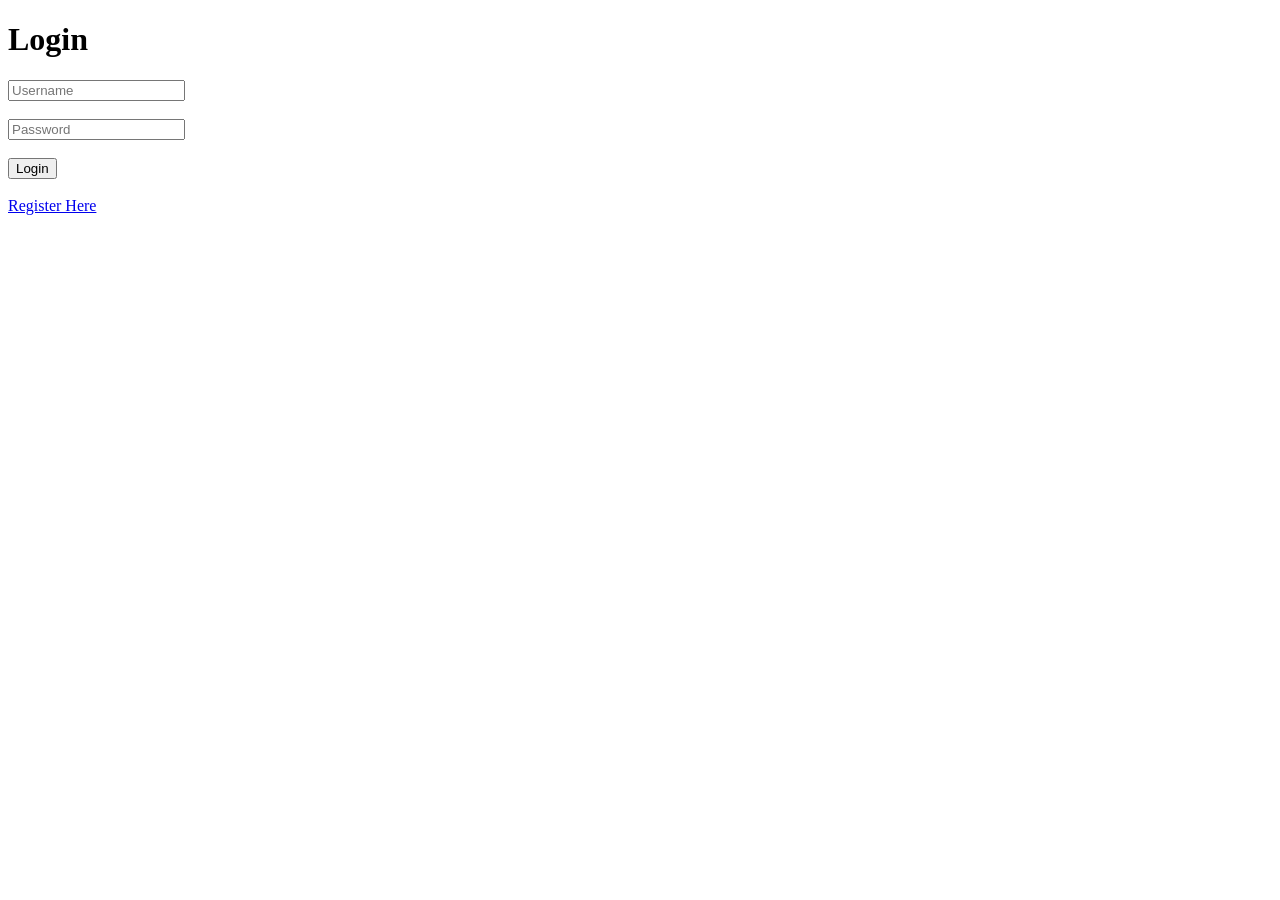
<file: templates/login.html>
<!DOCTYPE html>
<html>
<head>
    <title>Login</title>
</head>
<body>

<h1>Login</h1>

<form method="POST">

    <input type="text"
           name="username"
           placeholder="Username"
           required>

    <br><br>

    <input type="password"
           name="password"
           placeholder="Password"
           required>

    <br><br>

    <button type="submit">Login</button>

</form>

<br>

<a href="/register">Register Here</a>

</body>
</html>
</file>
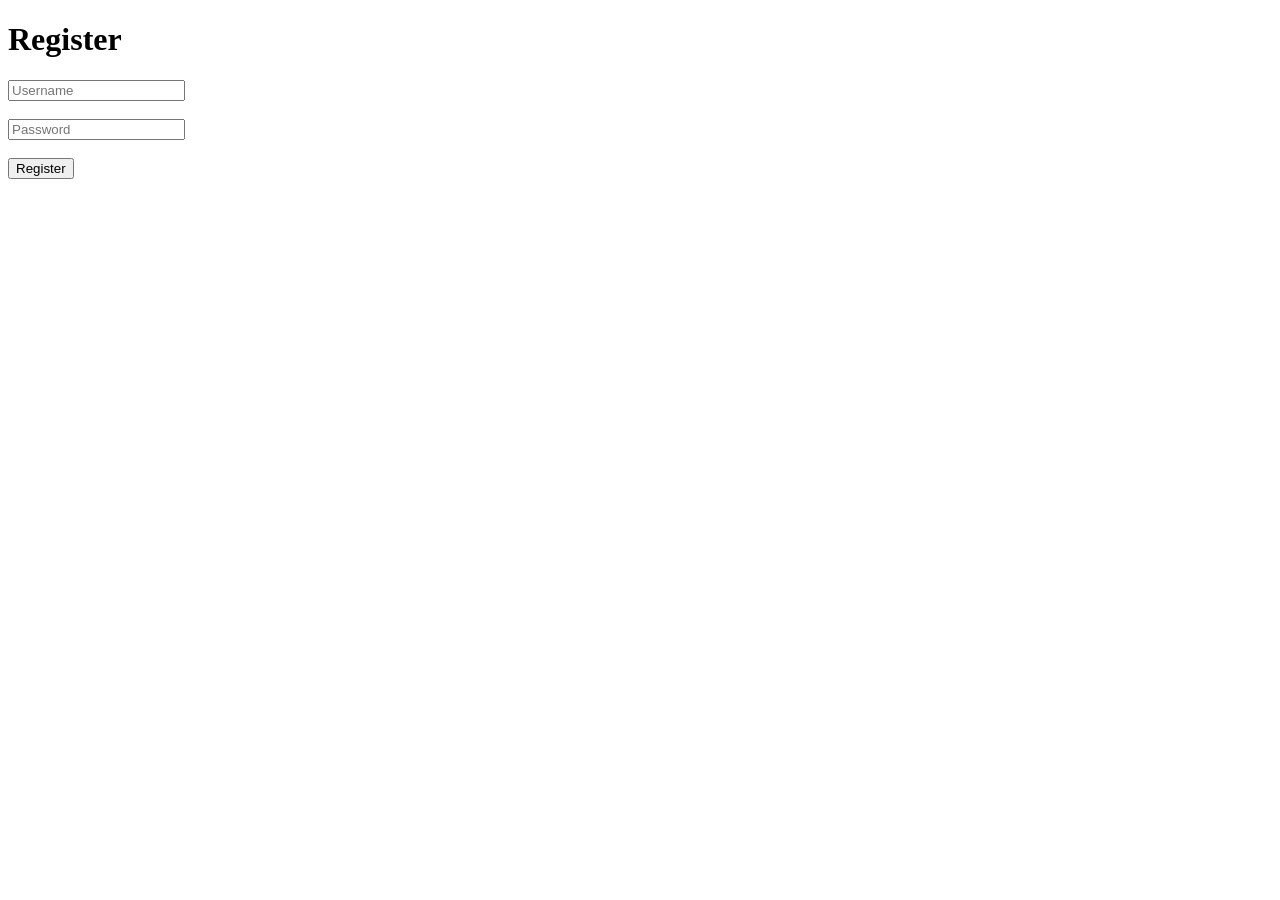
<file: templates/register.html>
<!DOCTYPE html>
<html>
<head>
    <title>Register</title>
</head>
<body>

<h1>Register</h1>

<form method="POST">

    <input type="text" name="username" placeholder="Username" required>

    <br><br>

    <input type="password" name="password" placeholder="Password" required>

    <br><br>

    <button type="submit">Register</button>

</form>

</body>
</html>
</file>
